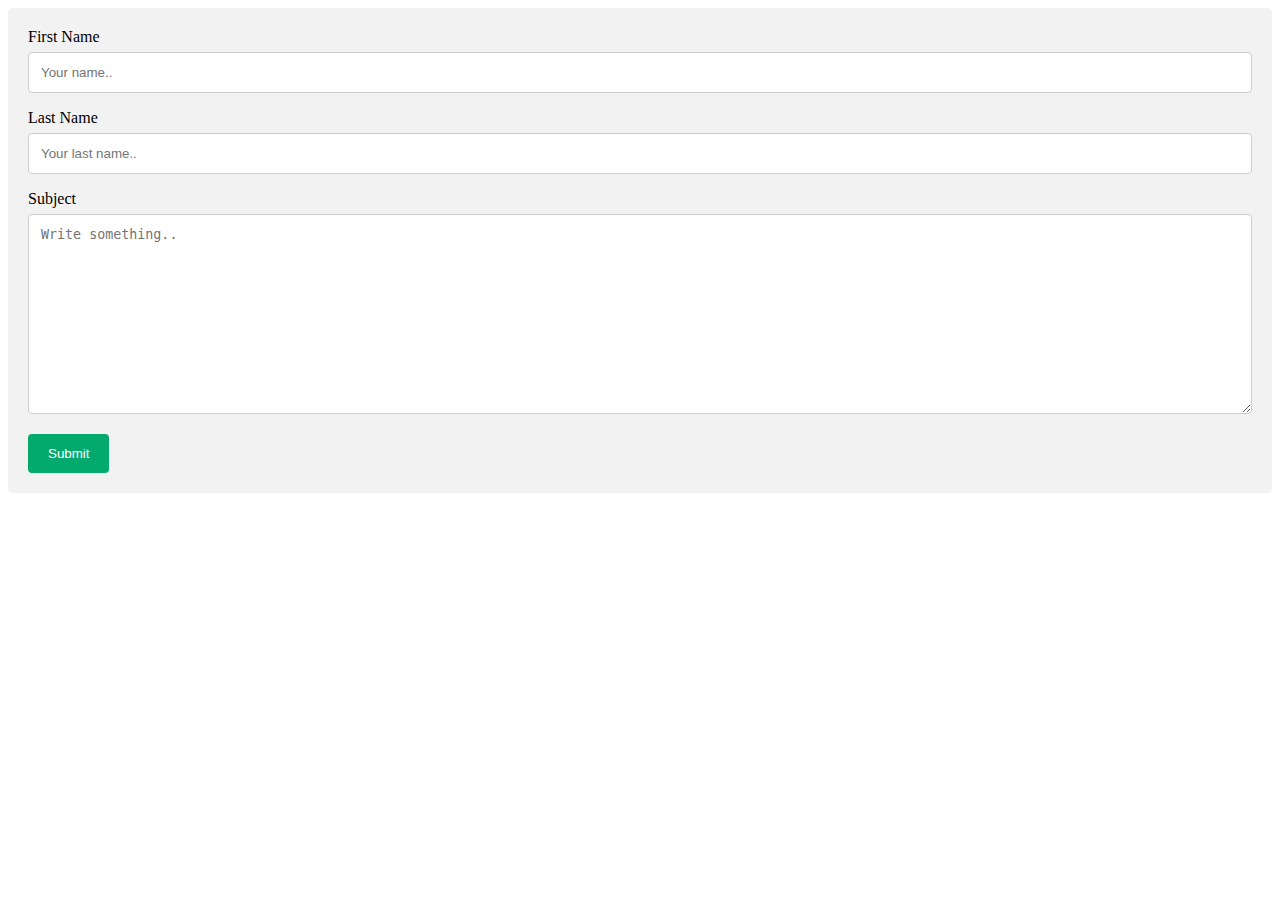
<file: Task 2/form.html>
<!DOCTYPE html>
<html>
<link rel="Stylesheet" href="form.css">
<div class="container">
    <form action="action_page.php">

        <label for="fname">First Name</label>
        <input type="text" id="fname" name="firstname" placeholder="Your name..">

        <label for="lname">Last Name</label>
        <input type="text" id="lname" name="lastname" placeholder="Your last name..">

        <label for="subject">Subject</label>
        <textarea id="subject" name="subject" placeholder="Write something.." style="height:200px"></textarea>

        <input type="submit" value="Submit">

    </form>
</div>
</html>
</file>
<file: Task 2/form.css>
input[type=text],
select,
textarea {
    width: 100%;

    padding: 12px;

    border: 1px solid #ccc;
   
    border-radius: 4px;
   
    box-sizing: border-box;

    margin-top: 6px;
 
    margin-bottom: 16px;
    
    resize: vertical
}


/* Style the submit button with a specific background color etc */

input[type=submit] {
    background-color: #04AA6D;
    color: white;
    padding: 12px 20px;
    border: none;
    border-radius: 4px;
    cursor: pointer;
}




input[type=submit]:hover {
    background-color: #45a049;
}




.container {
    border-radius: 5px;
    background-color: #f2f2f2;
    padding: 20px;
}
</file>
